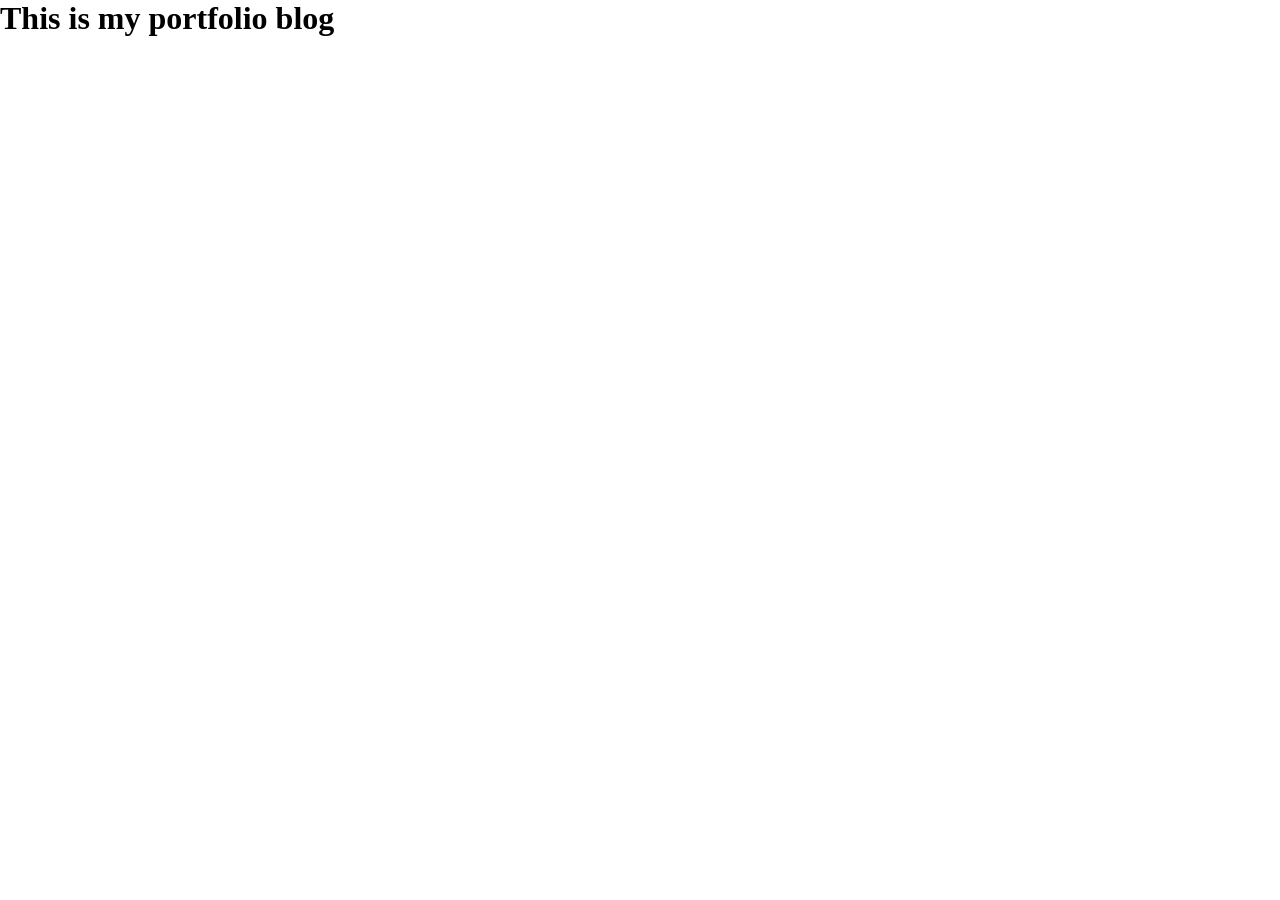
<file: index.html>
<!DOCTYPE html>
<html lang="en">
<head>
    <meta charset="UTF-8">
    <meta name="viewport" content="width=device-width, initial-scale=1.0">
    <title>This is protfolio project</title>
    <link rel="stylesheet" href="style sheet/style.css">
</head>
<body>
    <header>
        <h1>This is my portfolio blog</h1>
    </header>
    
</body>
</html>
</file>
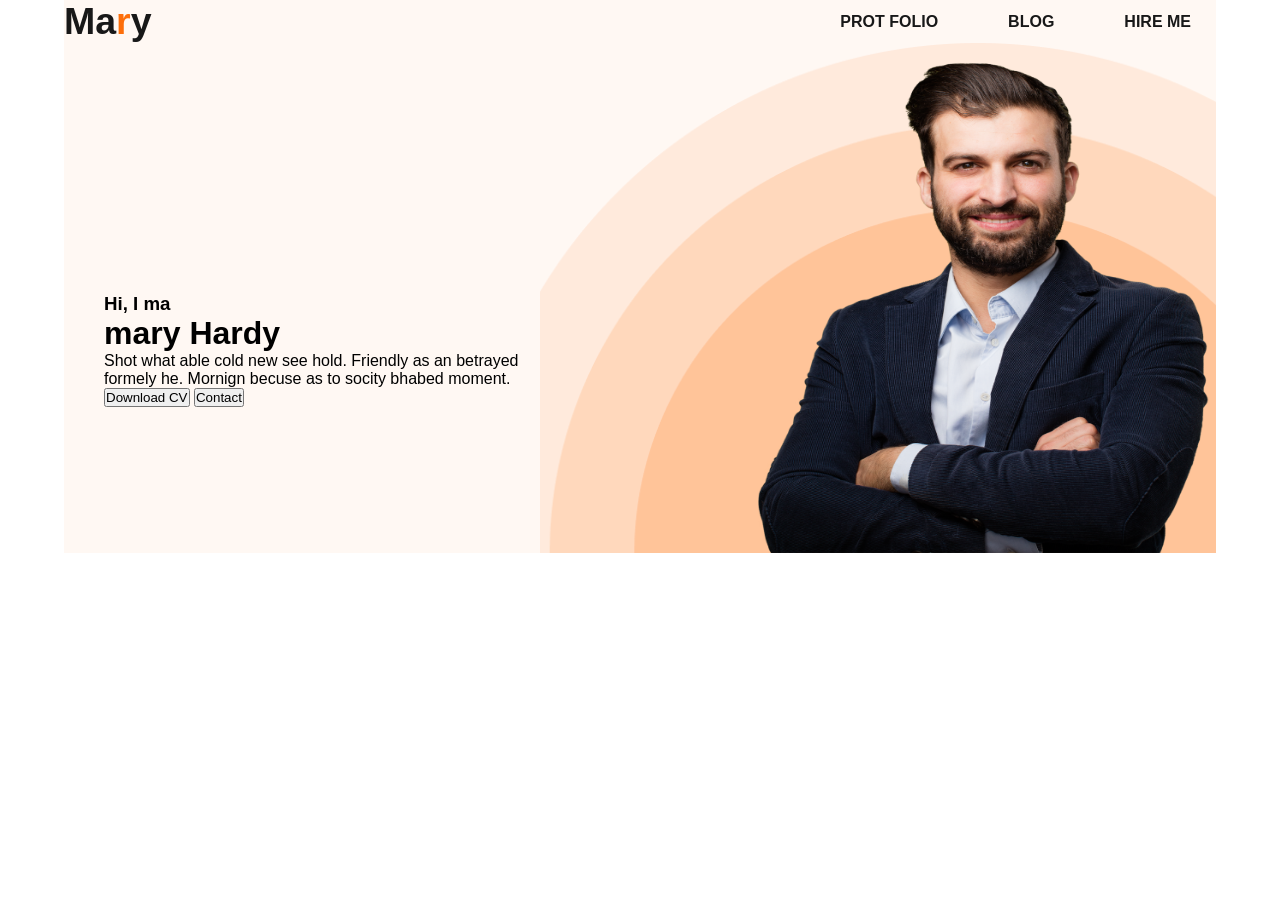
<file: project one/index.html>
<!DOCTYPE html>
<html lang="en">

<head>
    <meta charset="UTF-8">
    <meta name="viewport" content="width=device-width, initial-scale=1.0">
    <title>This is protfolio project</title>
    <link rel="stylesheet" href="style sheet/style.css">
</head>

<body>
   <div class="container">
     <div class="header_wraper">
        <header class="header_section">
            <div class="logo">
                <h2>Ma<span>r</span>y</h2>
            </div>
            <nav class="nav_bir">
                <ul>
                    <li><a href="#">Prot folio</a></li>
                    <li><a href="#">Blog</a></li>
                    <li><a href="#">Hire Me</a></li>
                </ul>
            </nav>
        </header>



        <div class="profile_wraper">
            <div class="profile">
            <h3>Hi, I ma </h3>
            <h1>mary Hardy</h1>
            <p>Shot what able cold new see hold. Friendly as an betrayed formely he. Mornign becuse as to socity bhabed moment.</p>
            <button> Download CV</button>
            <button> Contact</button>
        </div>
        <div class="profile_images">
            <img src="images/hardy.png" alt="">
        </div>
        </div>

        
    </div>
   </div>

</body>

</html>
</file>
<file: style sheet/style.css>
*{
    margin: 0;
    padding: 0;
    /* background-color: tomato; */
}
</file>
<file: project one/style sheet/style.css>
* {
    box-sizing: border-box;
    margin: 0;
    padding: 0;
    /* width: 100vw; */
    /* min-height: 100dvh; */
    /* background-color: tomato; */
}

html,
body {
    width: 100%;
    min-height: 100dvh;
    font-family: sans-serif;
    overflow-x: hidden;

}

.container {
    width: 90%;
    max-width: 1200px;
    margin: 0 auto;

}

.header_wraper {
    background-color: #fff8f3;
}

.header_section {
    width: 100%;
    display: flex;
    justify-content: space-between;
    margin: 0 auto;
    align-items: center;


}


.logo {
    font-size: 25px;
    color: #181818;
}

.logo span {
    color: #fd6e0a;
}

.nav_bir ul {
    display: flex;
    list-style: none;
    gap: 20px;
}

.nav_bir ul li a {
    text-decoration: none;
    color: #181818;
    font-weight: 600;
    text-transform: uppercase;
    padding: 25px;
    border-radius: 5px;
}

.nav_bir ul li a:hover {
    background-color: #fd6e0a;
    transition: all 0.3s ease;
}

/* ========== */
.profile_wraper {
    width: 100%;
    display: flex;
    justify-content: space-between;
    /* padding-top: 150px; */
}

.profile {
    width: 40%;
    height: auto;
    margin: 250px 05px 0px 20px;
    padding-left: 20px;

}


.profile_images {
    background-image: url(../images/header_bg.png);
    background-position: center;
    background-repeat: no-repeat;
    background-size: cover;
    /* float: left; */
    width: 60%;
    /* border: 5px solid rebeccapurple; */
}

.profile_images img{
    width: 500px;
    height: 510px;
    float: right;
}
</file>
